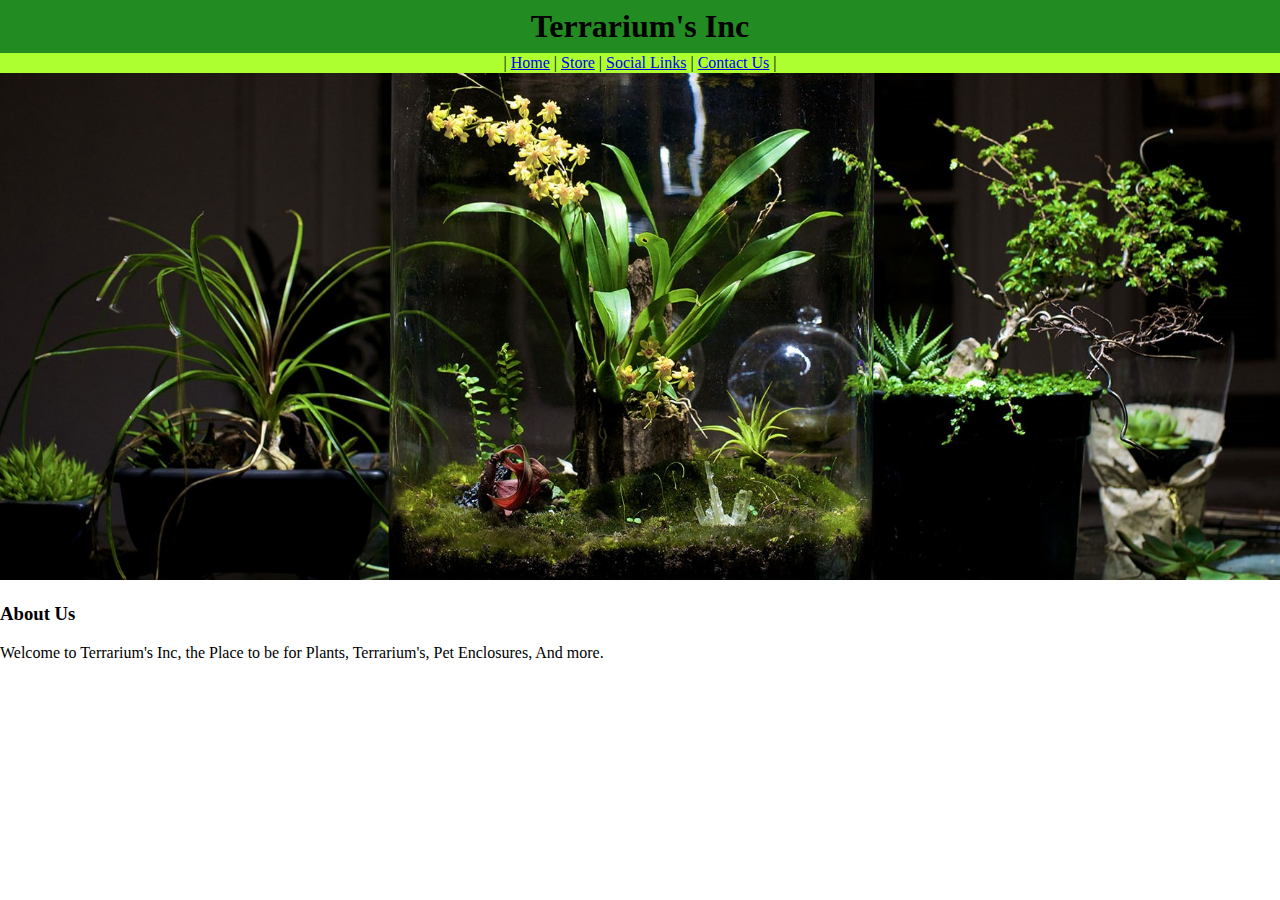
<file: Index.html>
<!doctype html>
<html>
<head>
<meta charset="utf-8">
<title>Terrarium's Inc</title>
	<link rel="stylesheet" type="text/css" href="styles.css">
</head>
<body>
<h1 class="h1index">Terrarium's Inc</h1>

	<div class="Navigation">
| <a href="Home.html">Home</a> |
<a href="Shop.html">Store</a> |
<a href="Social.html">Social Links</a>  |
<a href="Contact.html">Contact Us</a> |
	</div>

	<div class="imghome">
	<img src="Images/terrarium .jpg" alt="terrarium">
	</div>

<div class="Abt">
	<h3>About Us</h3>
<p>Welcome to Terrarium's Inc, the Place to be for Plants, Terrarium's, Pet Enclosures, And more.</p>
</div>

</body>
</html>
</file>
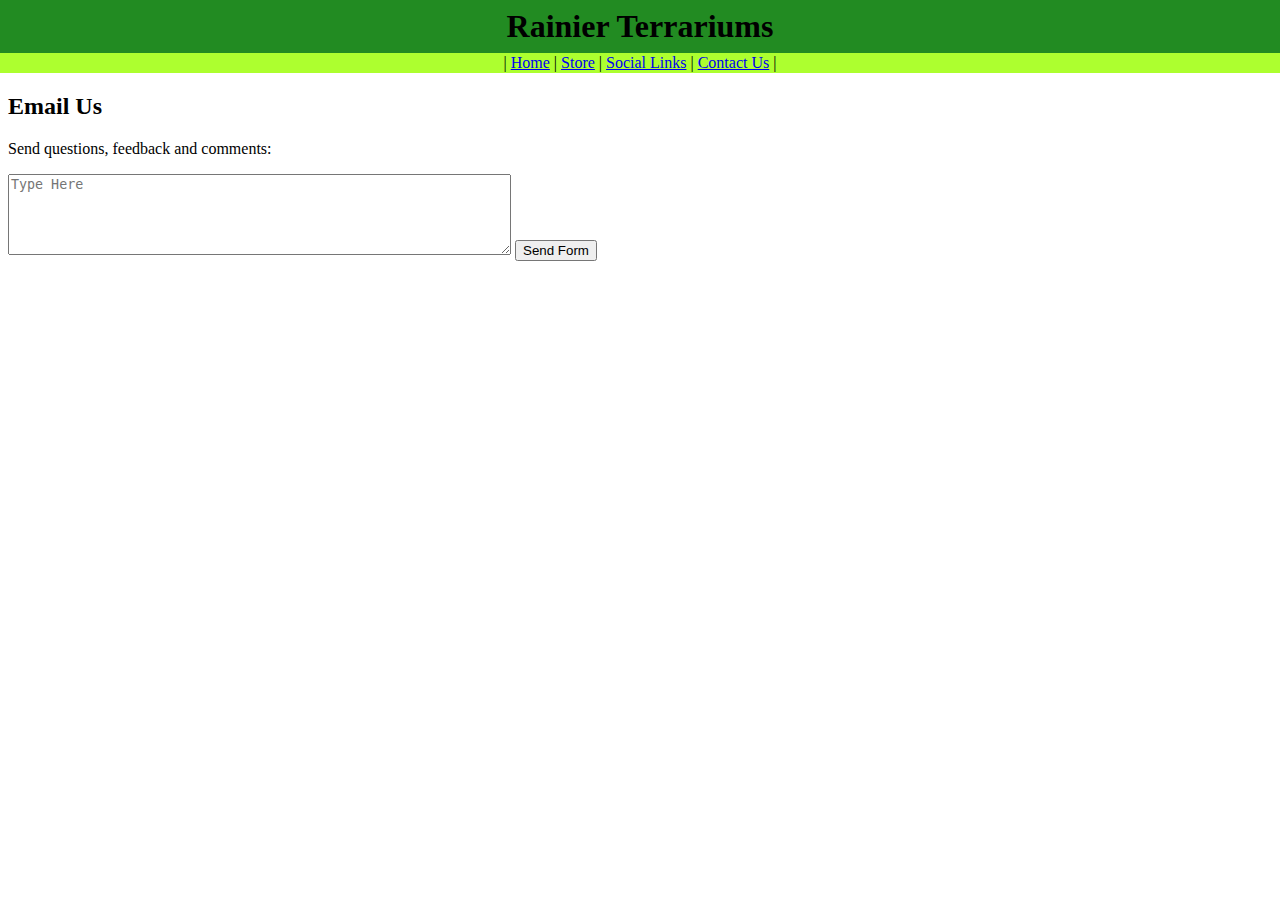
<file: Contact.html>
<!doctype html>
<html>
<head>
<meta charset="utf-8">
<title>Contact Us</title>
	<link rel="stylesheet" type="text/css" href="styles.css">
</head>

<body>
	<h1 class="h1index">Rainier Terrariums</h1>

	<div class="Navigation">
| <a href="Home.html">Home</a> |
<a href="Shop.html">Store</a> |
<a href="Social.html">Social Links</a>  |
<a href="Contact.html">Contact Us</a> |
	</div>

	<div class="contact">
	 <form name="Feedback" method="post" action="mailto:	rainierterrariums@gmail.com" enctype="text/plain">
		 <h2>Email Us</h2>
		<p>Send questions, feedback and comments:</p>
		 <textarea name="comment" cols="60" rows="5" placeholder="Type Here"></textarea>
	<input type="submit" value="Send Form"/>
		</form>



		</div>




</body>
</html>
</file>
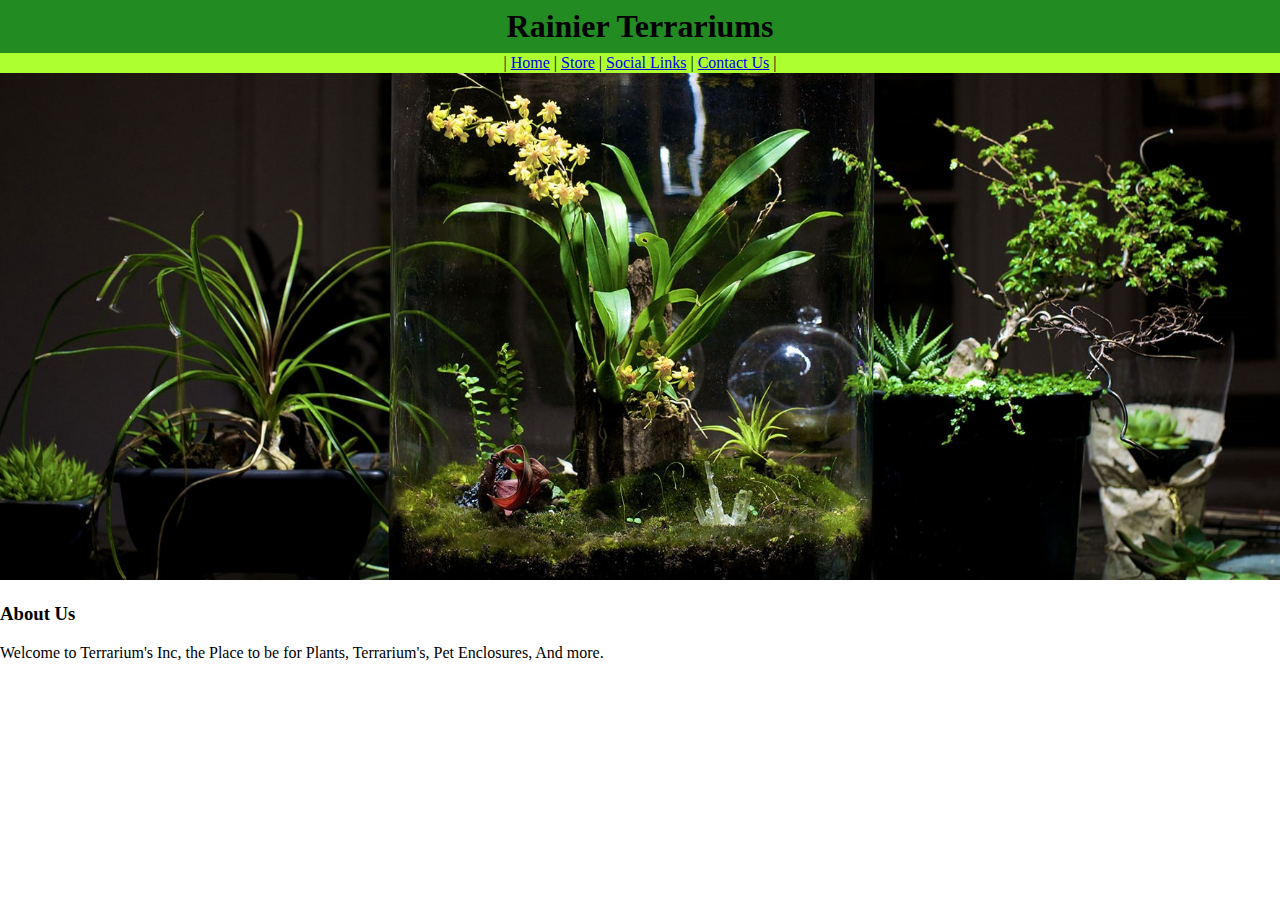
<file: Home.html>
<!doctype html>
<html>
<head>
<meta charset="utf-8">
<title>Terrarium's Inc</title>
	<link rel="stylesheet" type="text/css" href="styles.css">
</head>
<body>
<h1 class="h1index">Rainier Terrariums</h1>

	<div class="Navigation">
| <a href="Home.html">Home</a> |
<a href="Shop.html">Store</a> |
<a href="Social.html">Social Links</a>  |
<a href="Contact.html">Contact Us</a> |
	</div>

	<div class="imghome">
	<img src="Images/terrarium .jpg" alt="terrarium">
	</div>

<div class="Abt">
	<h3>About Us</h3>
<p>Welcome to Terrarium's Inc, the Place to be for Plants, Terrarium's, Pet Enclosures, And more.</p>
</div>

</body>
</html>
</file>
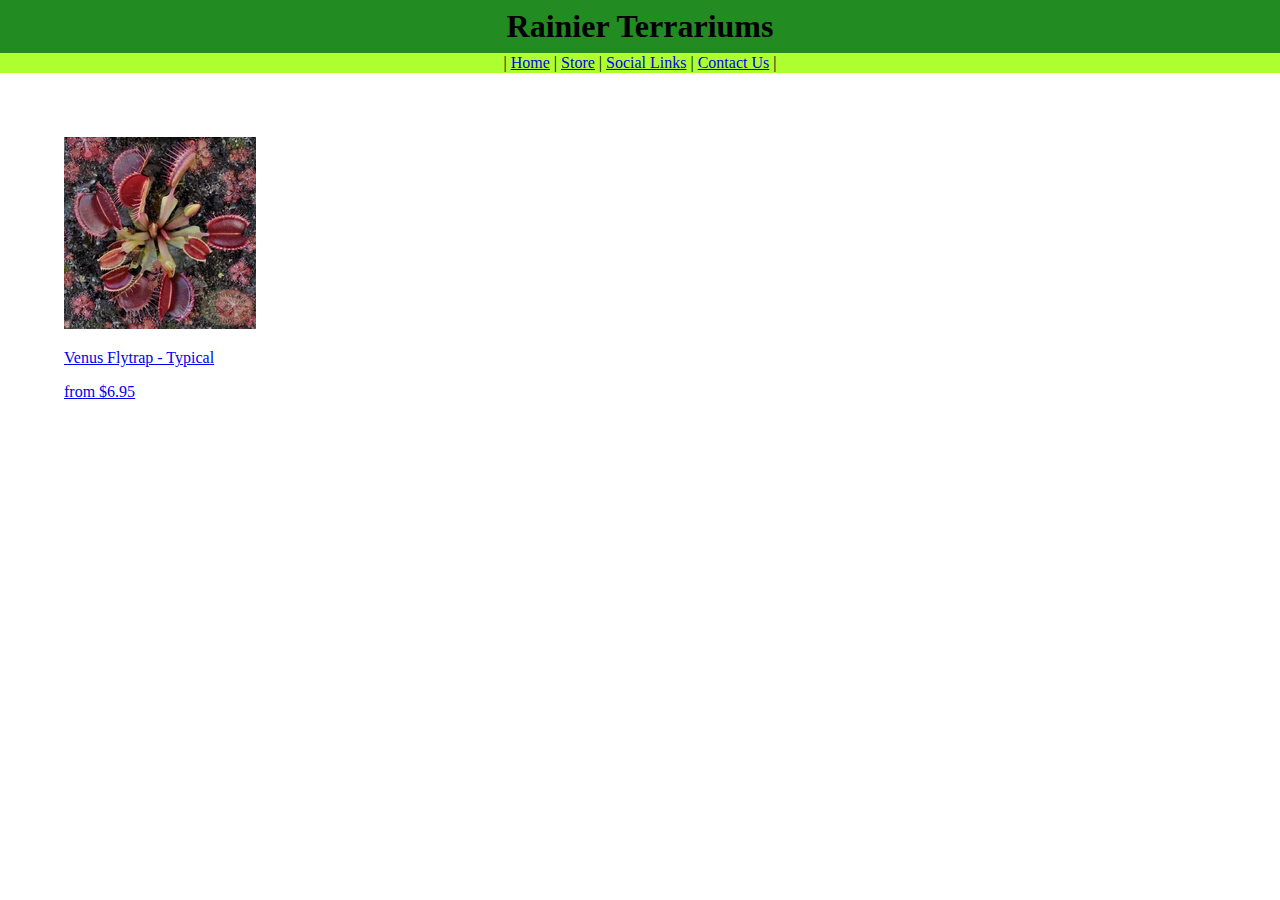
<file: Shop.html>
<!doctype html>
<html>
<head>
<meta charset="utf-8">
<title>Our Store</title>
	<link rel="stylesheet" type="text/css" href="styles.css">
</head>

<body>

	<h1 class="h1index">Rainier Terrariums</h1>
	<div class="Navigation">
| <a href="Home.html">Home</a> |
<a href="Shop.html">Store</a> |
<a href="Social.html">Social Links</a>  |
<a href="Contact.html">Contact Us</a> |
	</div>

	<div class="venusfly">
	<a href=" https://carnivorousplantnursery.com/collections/venus-flytrap/products/venus-flytrap-typical">
	<img src="Images/venus1.jpg" alt="1" >
		<p>Venus Flytrap - Typical</p>
		<p>from $6.95</p>
	</a>
	</div>

</body>
</html>
</file>
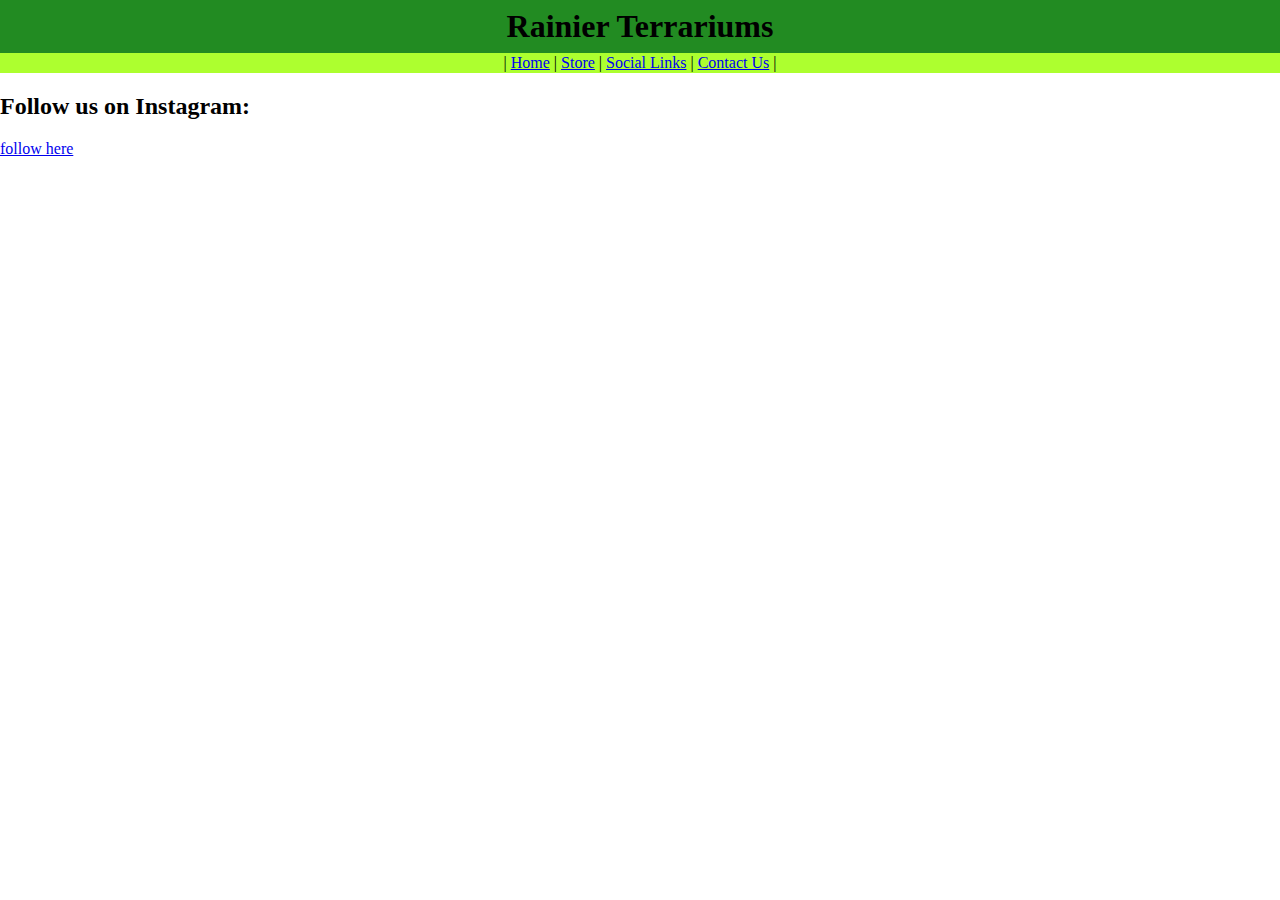
<file: Social.html>
<!doctype html>
<html>
<head>
<meta charset="utf-8">
<title>Social Links</title>
	<link rel="stylesheet" type="text/css" href="styles.css">
</head>

<body>
	<h1 class="h1index">Rainier Terrariums</h1>

	<div class="Navigation">
| <a href="Home.html">Home</a> |
<a href="Shop.html">Store</a> |
<a href="Social.html">Social Links</a>  |
<a href="Contact.html">Contact Us</a> |
	</div>
	<div class="Socialmedia">
<h2>Follow us on Instagram:</h2>
<a href=" https://www.instagram.com/rainier_terrariums/" id="Instagram" >
<p> follow here</p>
</a>
	</div>
</body>
</html>
</file>
<file: styles.css>
/* CSS Document */
body{
margin: 0;

}
.h1index{
  text-align: center;
  background-color: forestgreen;
  margin: 0;
  padding-top: .25em;
  padding-bottom: .25em;
}

.Navigation{
	text-align: center;
	background-color: greenyellow;
	padding-top: .05em;
	padding-bottom: .1em;
}

.imghome img {
	width: 100%;
	image-resolution: from-image;
	background-position: center;
	
}

.contact{
	padding-left: .5em;
	
}

.venusfly{
	padding-left: 4em;
	padding-top: 4em;
  
	 
}
</file>
